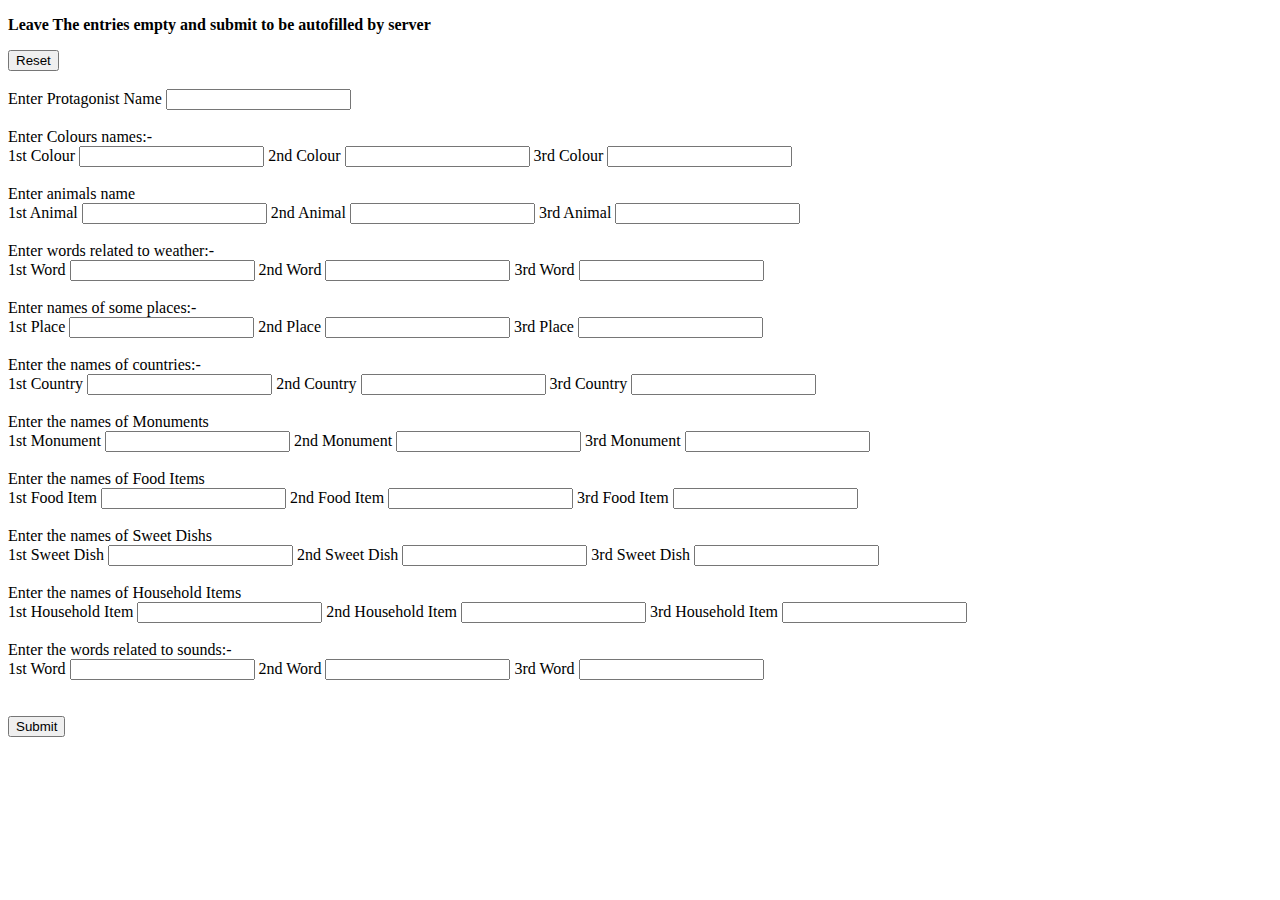
<file: templates/form.html>
<!DOCTYPE html>
<html lang="en">

<head>
    <meta charset="UTF-8">
    <meta name="viewport" content="width=form, initial-scale=1.0">
    <title>Document</title>
</head>

<body>
    <form action="/index/",method="get" >
        <p>
            <Strong>
                Leave The entries empty and submit to be autofilled by server
            </Strong>
        </p>
        <button type="reset">
            Reset
        </button>
        <br><br>
        <div> Enter Protagonist Name <input type="text" name="Protagon_Name"></div>
        <br>
        <div>
            Enter Colours names:-<br>1st Colour
            <input type="text" name="Colour1"></input> 2nd Colour <input type="text" name="Colour2"></input>
            3rd Colour <input type="text" name="Colour3"></input>
        </div><br>
        Enter animals name
        <br>1st Animal <input type="text" name="animal1">
        2nd Animal <input type="text" name="animal2"> 3rd Animal <input type="text" name="animal3">
        <br><br>
        Enter words related to weather:-<br>
        1st Word <input type="text" name="weather1">
        2nd Word <input type="text" name="weather2"> 3rd Word <input type="text" name="weather3">
        <br><br>
        Enter names of some places:-<br>
        1st Place <input type="text" name="place1"> 2nd Place <input type="text" name="place2">
        3rd Place <input type="text" name="place3"><br><br>
        Enter the names of countries:-<br>
        <div>
            1st Country <input type="text" name=Country1>
            2nd Country <input type="text" name=Country2>
            3rd Country <input type="text" name=Country3>
        </div><br>
        <div>
            Enter the names of Monuments<br>
            1st Monument <input type="text" name="monument1">
            2nd Monument <input type="text" name="monument2">
            3rd Monument <input type="text" name="monument3">
        </div><br>
        <div>
            Enter the names of Food Items<br>
            1st Food Item <input type="text" name="food1">
            2nd Food Item <input type="text" name="food2">
            3rd Food Item <input type="text" name="food3">
        </div>
        <br>
        <div>
            Enter the names of Sweet Dishs<br>
            1st Sweet Dish <input type="text" name="sweet1">
            2nd Sweet Dish <input type="text" name="sweet2">
            3rd Sweet Dish <input type="text" name="sweet3">
        </div><br>

        <div>
            Enter the names of Household Items<br>
            1st Household Item <input type="text" name="household1">
            2nd Household Item <input type="text" name="household2">
            3rd Household Item <input type="text" name="household3">
        </div><br>
        <div>
            Enter the words related to sounds:- <br>
            1st Word <input type="text" name="sound1">
            2nd Word <input type="text" name="sound2">
            3rd Word <input type="text" name="sound3">
        </div><br>
        <br>

        <button type="submit">
            Submit
        </button>
    </form>
</body>

</html>
</file>
